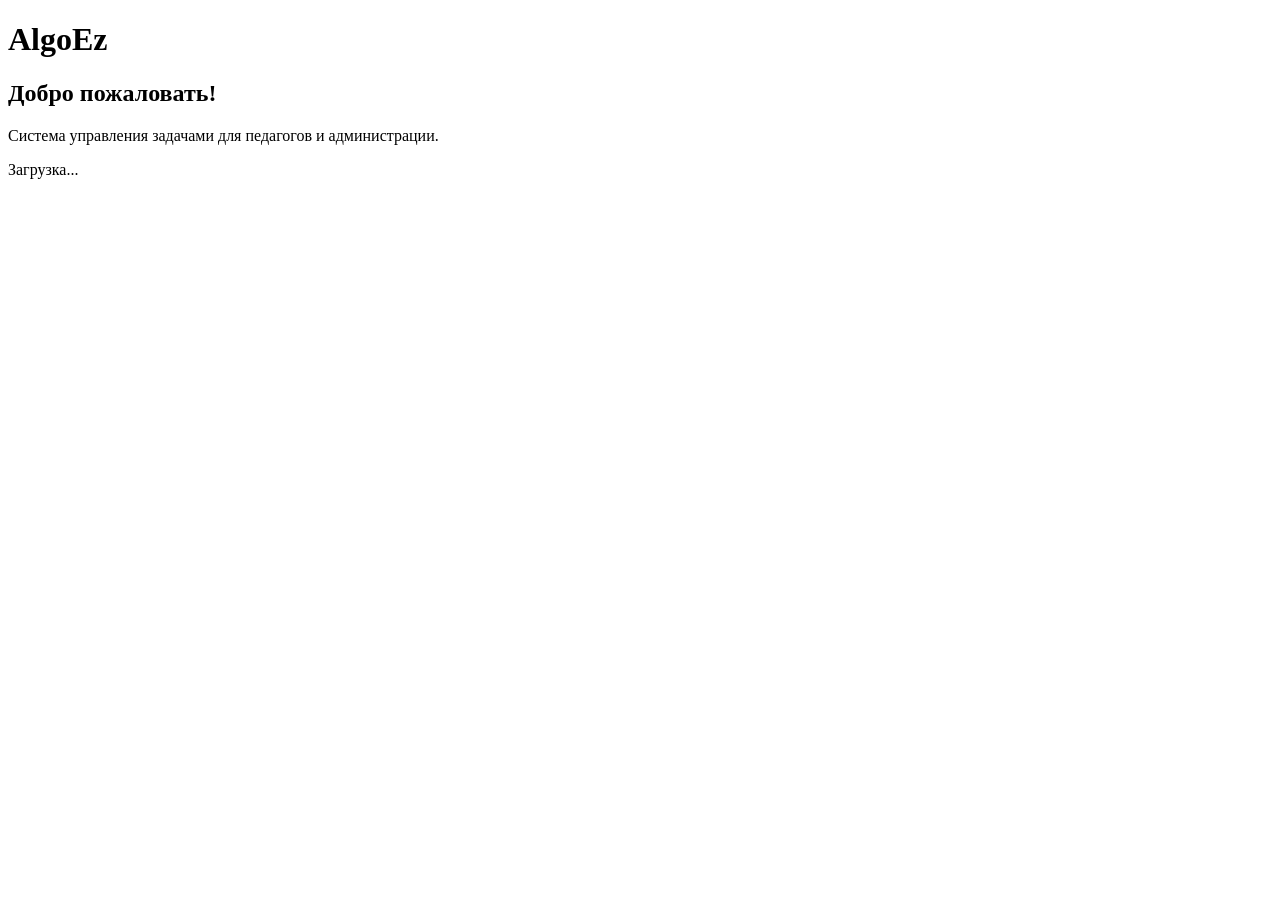
<file: docs/index.html>
<!DOCTYPE html>
<html lang="ru">
<head>
    <meta charset="UTF-8">
    <meta name="viewport" content="width=device-width, initial-scale=1.0">
    <title>AlgoEz</title>
    <link rel="stylesheet" href="static/css/style.css">
    <script src="https://st.max.ru/js/max-web-app.js"></script>
</head>
<body>
    <div class="app-container">
        <header class="app-header">
            <h1>AlgoEz</h1>
        </header>

        <main class="app-content">
            <h2>Добро пожаловать!</h2>
            <p>Система управления задачами для педагогов и администрации.</p>
            <p>Загрузка...</p>
        </main>
    </div>

    <script src="static/js/app.js"></script>
    <script src="static/js/auth.js"></script>
</body>
</html>
</file>
<file: docs/static/css/style.css>
/*
    ОСНОВНЫЕ СТИЛИ
    ==============
    Что здесь:
    - Глобальные стили (шрифты, цвета)
    - Стили для mobile-first
    - Стили для карточек, кнопок, форм

    Что делать:
    - Задать цветовую схему
    - Стилизовать базовые элементы
    - Добавить адаптивность (@media)
*/

/* TODO: глобальные стили */
body {
    /* font-family, background, color */
}

/* TODO: стили для кнопок */
.btn {
    /* padding, border-radius, background */
}

/* TODO: стили для карточек */
.card {
    /* background, padding, border-radius */
}

/* TODO: адаптивность */
@media (min-width: 768px) {
    /* ... */
}
</file>
